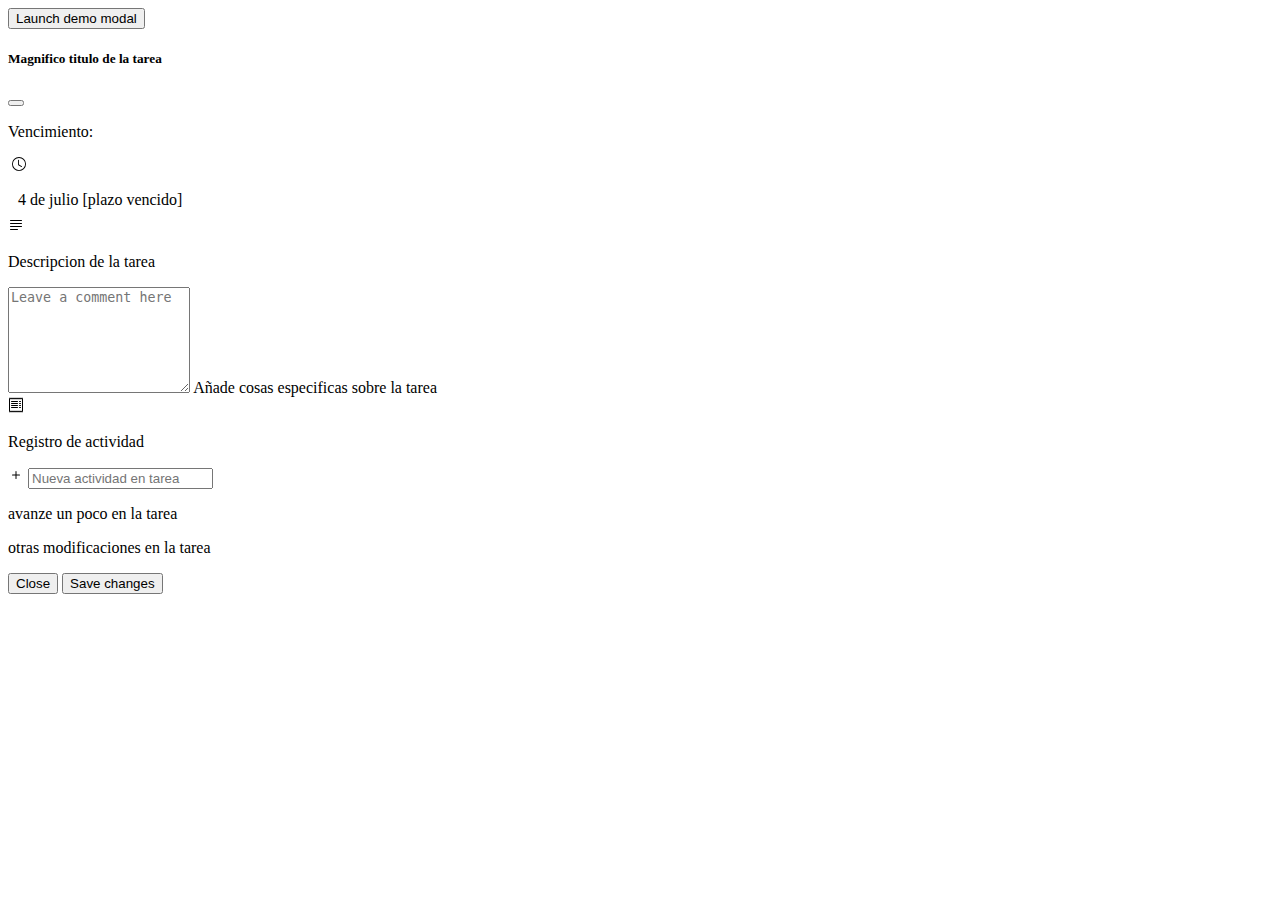
<file: frontend/source/modal.html>
<!DOCTYPE html>
<html lang="en">
<head>
  <meta charset="UTF-8">
  <meta http-equiv="X-UA-Compatible" content="IE=edge">
  <meta name="viewport" content="width=device-width, initial-scale=1.0">
  <title>Document</title>
    <!-- CSS only -->
    <link href="https://cdn.jsdelivr.net/npm/bootstrap@5.2.0/dist/css/bootstrap.min.css" rel="stylesheet"
        integrity="sha384-gH2yIJqKdNHPEq0n4Mqa/HGKIhSkIHeL5AyhkYV8i59U5AR6csBvApHHNl/vI1Bx" crossorigin="anonymous">
</head>
<body>
  <button type="button" class="btn btn-primary" data-bs-toggle="modal" data-bs-target="#exampleModal">
    Launch demo modal
  </button>
  
  <script>
  var myModal = document.getElementById('myModal')
  var myInput = document.getElementById('myInput')
  
  myModal.addEventListener('shown.bs.modal', function () {
    myInput.focus()
  })
  </script>
  

  <!--container del modal-->
  <div class="modal fade" id="exampleModal" tabindex="-1" aria-labelledby="exampleModalLabel" aria-hidden="true">
    <div class="modal-dialog">
      <div class="modal-content">
        <div class="modal-header">
            <!--titulo del modal-->
          <h5 class="modal-title" id="exampleModalLabel">Magnifico titulo de la tarea</h5>
          <button type="button" class="btn-close" data-bs-dismiss="modal" aria-label="Close"></button>
        </div>
        <!--cuerpo del modal-->
        <div class="modal-body">

            <!--fecha de vencimiento-->
          <div class="container-task-deadline mb-2">
            <p class="fs-6 m-0">Vencimiento:</p>
          <div class="deadline-date bg-danger bg-opacity-25 border d-flex rounded" style="padding: 0px 4px;width:fit-content;">
            
            <svg xmlns="http://www.w3.org/2000/svg" width="14" height="14" fill="currentColor" class="bi bi-clock align-self-center" viewBox="0 0 16 16">
                <path d="M8 3.5a.5.5 0 0 0-1 0V9a.5.5 0 0 0 .252.434l3.5 2a.5.5 0 0 0 .496-.868L8 8.71V3.5z"/>
                <path d="M8 16A8 8 0 1 0 8 0a8 8 0 0 0 0 16zm7-8A7 7 0 1 1 1 8a7 7 0 0 1 14 0z"/>
              </svg>
            
            <p class="deadline-date-text" style="height:10px;padding-left: 6px;">4 de julio [plazo vencido]</p>
            </div>
          </div>

          <!--descripcion-->
            <div class="container-description mb-3">
                <div class="description-title-container d-flex align-items-center">
                    <svg xmlns="http://www.w3.org/2000/svg" width="16" height="16" fill="currentColor" class="bi bi-justify-left me-2" viewBox="0 0 16 16">
                        <path fill-rule="evenodd" d="M2 12.5a.5.5 0 0 1 .5-.5h7a.5.5 0 0 1 0 1h-7a.5.5 0 0 1-.5-.5zm0-3a.5.5 0 0 1 .5-.5h11a.5.5 0 0 1 0 1h-11a.5.5 0 0 1-.5-.5zm0-3a.5.5 0 0 1 .5-.5h11a.5.5 0 0 1 0 1h-11a.5.5 0 0 1-.5-.5zm0-3a.5.5 0 0 1 .5-.5h11a.5.5 0 0 1 0 1h-11a.5.5 0 0 1-.5-.5z"/>
                      </svg>
                    <p class="fs-5 m-0">Descripcion de la tarea</p> 
                    
                </div>
                <!--campo de descripcion-->
                <div class="form-floating">
                    <textarea class="form-control" placeholder="Leave a comment here" id="floatingTextarea2" style="height: 100px"></textarea>
                    <label for="floatingTextarea2">Añade cosas especificas sobre la tarea</label>
                  </div>
            </div>

            
          <!--Actividad de la tarea-->
          <div class="container-description mb-3">
            <div class="description-title-container d-flex align-items-center">
                <svg xmlns="http://www.w3.org/2000/svg" width="16" height="16" fill="currentColor" class="bi bi-receipt me-2" viewBox="0 0 16 16">
                    <path d="M1.92.506a.5.5 0 0 1 .434.14L3 1.293l.646-.647a.5.5 0 0 1 .708 0L5 1.293l.646-.647a.5.5 0 0 1 .708 0L7 1.293l.646-.647a.5.5 0 0 1 .708 0L9 1.293l.646-.647a.5.5 0 0 1 .708 0l.646.647.646-.647a.5.5 0 0 1 .708 0l.646.647.646-.647a.5.5 0 0 1 .801.13l.5 1A.5.5 0 0 1 15 2v12a.5.5 0 0 1-.053.224l-.5 1a.5.5 0 0 1-.8.13L13 14.707l-.646.647a.5.5 0 0 1-.708 0L11 14.707l-.646.647a.5.5 0 0 1-.708 0L9 14.707l-.646.647a.5.5 0 0 1-.708 0L7 14.707l-.646.647a.5.5 0 0 1-.708 0L5 14.707l-.646.647a.5.5 0 0 1-.708 0L3 14.707l-.646.647a.5.5 0 0 1-.801-.13l-.5-1A.5.5 0 0 1 1 14V2a.5.5 0 0 1 .053-.224l.5-1a.5.5 0 0 1 .367-.27zm.217 1.338L2 2.118v11.764l.137.274.51-.51a.5.5 0 0 1 .707 0l.646.647.646-.646a.5.5 0 0 1 .708 0l.646.646.646-.646a.5.5 0 0 1 .708 0l.646.646.646-.646a.5.5 0 0 1 .708 0l.646.646.646-.646a.5.5 0 0 1 .708 0l.646.646.646-.646a.5.5 0 0 1 .708 0l.509.509.137-.274V2.118l-.137-.274-.51.51a.5.5 0 0 1-.707 0L12 1.707l-.646.647a.5.5 0 0 1-.708 0L10 1.707l-.646.647a.5.5 0 0 1-.708 0L8 1.707l-.646.647a.5.5 0 0 1-.708 0L6 1.707l-.646.647a.5.5 0 0 1-.708 0L4 1.707l-.646.647a.5.5 0 0 1-.708 0l-.509-.51z"/>
                    <path d="M3 4.5a.5.5 0 0 1 .5-.5h6a.5.5 0 1 1 0 1h-6a.5.5 0 0 1-.5-.5zm0 2a.5.5 0 0 1 .5-.5h6a.5.5 0 1 1 0 1h-6a.5.5 0 0 1-.5-.5zm0 2a.5.5 0 0 1 .5-.5h6a.5.5 0 1 1 0 1h-6a.5.5 0 0 1-.5-.5zm0 2a.5.5 0 0 1 .5-.5h6a.5.5 0 0 1 0 1h-6a.5.5 0 0 1-.5-.5zm8-6a.5.5 0 0 1 .5-.5h1a.5.5 0 0 1 0 1h-1a.5.5 0 0 1-.5-.5zm0 2a.5.5 0 0 1 .5-.5h1a.5.5 0 0 1 0 1h-1a.5.5 0 0 1-.5-.5zm0 2a.5.5 0 0 1 .5-.5h1a.5.5 0 0 1 0 1h-1a.5.5 0 0 1-.5-.5zm0 2a.5.5 0 0 1 .5-.5h1a.5.5 0 0 1 0 1h-1a.5.5 0 0 1-.5-.5z"/>
                  </svg>
                <p class="fs-5 mb-2">Registro de actividad</p> 

                
            </div>
            <!--log items-->
            <div class="logs-container">
                
                <!--agregar nuevo log-->
                <div class="input-group mb-2">
                    <span href="#" class="input-group-text" id="basic-addon1">
                      <svg xmlns="http://www.w3.org/2000/svg" width="16" height="16" fill="currentColor" class="bi bi-plus" viewBox="0 0 16 16">
                            <path d="M8 4a.5.5 0 0 1 .5.5v3h3a.5.5 0 0 1 0 1h-3v3a.5.5 0 0 1-1 0v-3h-3a.5.5 0 0 1 0-1h3v-3A.5.5 0 0 1 8 4z"></path>
                      </svg>
                    </span>
                    <input type="text" class="form-control" placeholder="Nueva actividad en tarea" aria-label="Input group example" aria-describedby="basic-addon1">
                  </div>

                  <!--lista de tareas-->
                <div class="logs-items-container">
                    <div class="log-item p-2 border shadow rounded">
                        <p class="log-text m-0">
                            avanze un poco en la tarea
                        </p>
                    </div>
                    
                    <div class="log-item p-2 border shadow rounded">
                        <p class="log-text m-0">
                            otras modificaciones en la tarea
                        </p>
                    </div>
                </div>
                </div>
        </div>

        </div>
        <div class="modal-footer">
          <button type="button" class="btn btn-secondary" data-bs-dismiss="modal">Close</button>
          <button type="button" class="btn btn-primary">Save changes</button>
        </div>
      </div>
    </div>
  </div>

  
    <!-- JavaScript Bundle with Popper -->
    <script src="https://cdn.jsdelivr.net/npm/bootstrap@5.2.0/dist/js/bootstrap.bundle.min.js"
        integrity="sha384-A3rJD856KowSb7dwlZdYEkO39Gagi7vIsF0jrRAoQmDKKtQBHUuLZ9AsSv4jD4Xa"
        crossorigin="anonymous"></script>
</body>
</html>
</file>
